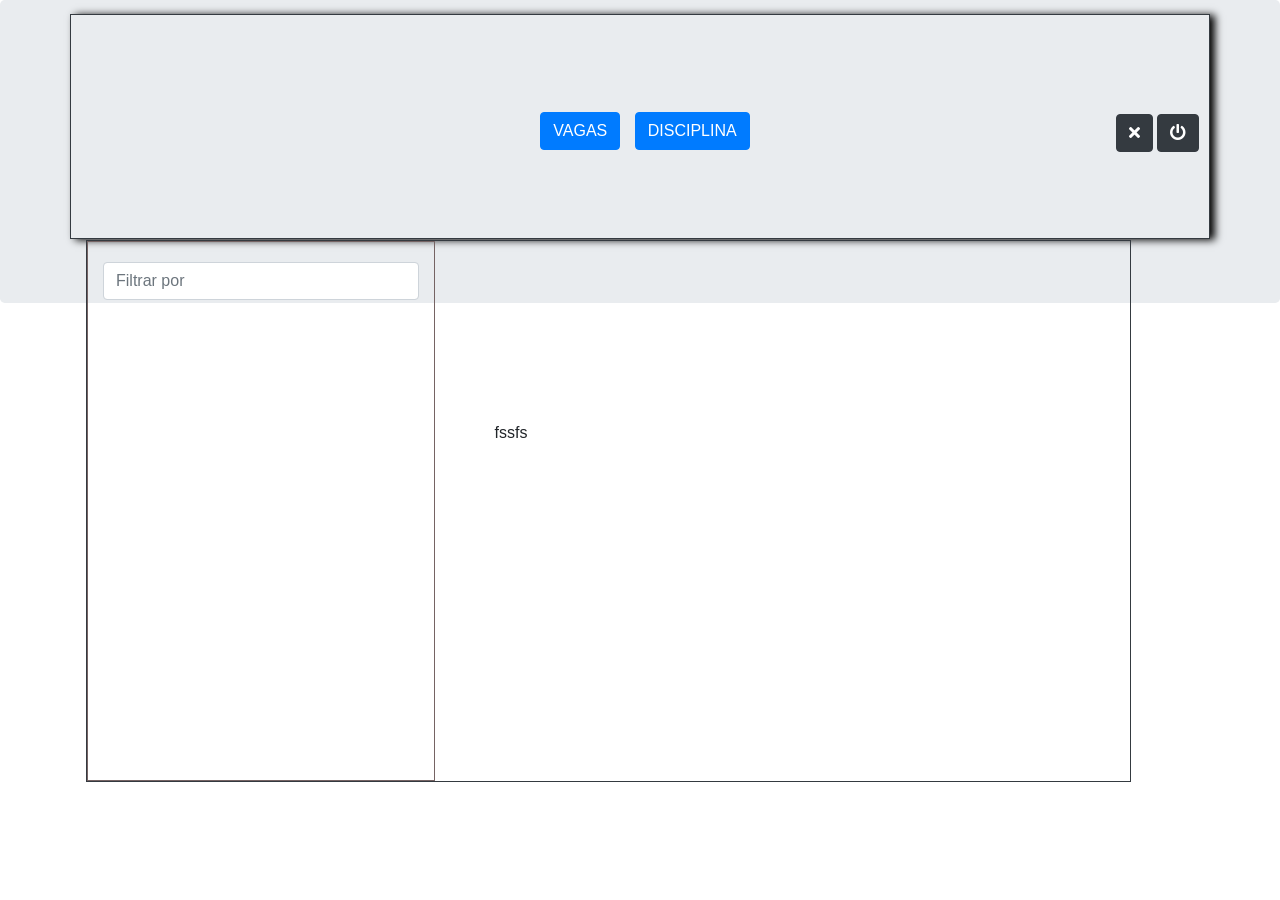
<file: Aluno_Pagina_Inicial.html>
<!DOCTYPE html>
<html lang="en">
<head>
    <meta charset="UTF-8">
    <meta http-equiv="X-UA-Compatible" content="IE=edge">
    <meta name="viewport" content="width=device-width, initial-scale=1.0">
    <title>Bem-vindo</title>
    <link rel="stylesheet" href="node_modules/bootstrap/dist/css/bootstrap.min.css" /> 
    <link rel="stylesheet" type="text/css" href="css/Aluno_Pagina_Inicial/styles.css">
    <link rel="stylesheet" href="https://use.fontawesome.com/releases/v5.3.1/css/all.css" integrity="sha384-mzrmE5qonljUremFsqc01SB46JvROS7bZs3IO2EmfFsd15uHvIt+Y8vEf7N7fWAU" crossorigin="anonymous">

</head>
<body>
    <div class="jumbotron" >
    <div class="container border border-dark">
         
        <div class="row">
          
            <div col="12" id="AlunoPagInicial">  
        
               <button type="button" class="btn btn-primary">VAGAS</button>
            
            
               <button type="button" class="btn btn-primary">DISCIPLINA</button>
             
               
            </div>  
            
        </div> 

        <div class="row float-right" id="IconeTopo">

            <div id="iconesTopo" col="12">

                <a href="Formulario_Inicial.html" class="btn btn-dark">
                    <i class="fas fa-times"></i>
                </a>

                <a href="Formulario_Inicial.html" class="btn btn-dark">
                    <i class="fas fa-power-off"></i>
                </a>
            
            </div>
        
        </div>

        <div class="row border border-dark" >
            <div class="col-4" id="secondContent">
                <input class="form-control" type="text" placeholder="Filtrar por">
            </div>

            <div class="col-8">
                <p>fssfs</p>
            </div>
        </div

    </div>

    </div>

         
     

     

   

    <script src="node_modules/jquery/dist/jquery.min.js"></script>
    <script src="node_modules/bootstrap/dist/js/bootstrap.bundle.min.js"> </script>
</body>
</html>
</file>
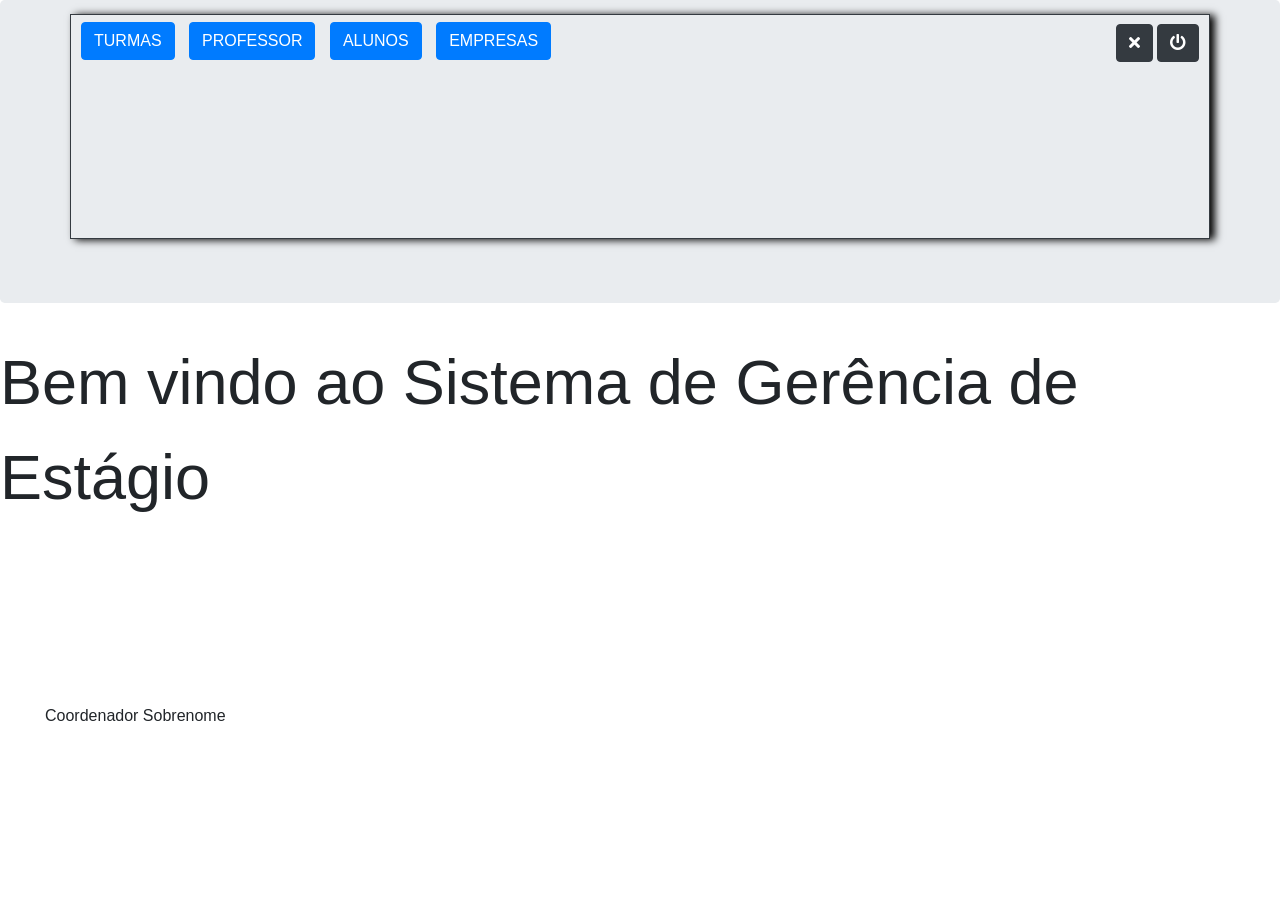
<file: Coordenador_Pagina_Inicial.html>
<!DOCTYPE html>
<html lang="en">
<head>
    <meta charset="UTF-8">
    <meta http-equiv="X-UA-Compatible" content="IE=edge">
    <meta name="viewport" content="width=device-width, initial-scale=1.0">
    <title>Bem-vindo</title>
    <link rel="stylesheet" href="node_modules/bootstrap/dist/css/bootstrap.min.css" /> 
    <link rel="stylesheet" type="text/css" href="css/Coordenador_Pagina_Inicial/styles.css">
    <link rel="stylesheet" href="https://use.fontawesome.com/releases/v5.3.1/css/all.css" integrity="sha384-mzrmE5qonljUremFsqc01SB46JvROS7bZs3IO2EmfFsd15uHvIt+Y8vEf7N7fWAU" crossorigin="anonymous">

</head>
<body>
    <div class="jumbotron" >
    <div class="container border border-dark">
         
        <div class="row">
          
            <div col="12" id="CoordPagInicial">  
        
               <button type="button" class="btn btn-primary">TURMAS</button>
            
            
               <button type="button" class="btn btn-primary">PROFESSOR</button>
            
            
                <button type="button" class="btn btn-primary">ALUNOS</button>
            
            
                <button type="button" class="btn btn-primary">EMPRESAS</button>
             
               
            </div>  
            
                

        </div> 

        <div class="row float-right" id="IconeTopo">

            <div id="iconesTopo" col="12">

                <a href="Formulario_Inicial.html" class="btn btn-dark">
                    <i class="fas fa-times"></i>
                </a>

                <a href="Formulario_Inicial.html" class="btn btn-dark">
                    <i class="fas fa-power-off"></i>
                </a>
            
            </div>
        
        </div>

    </div>

    </div>

    <div class="row">
        
        <header class="col-12">Bem vindo ao Sistema de Gerência de Estágio</header>

    </div>

    <div class="row">
        <div class="col-3">
            <p>Coordenador Sobrenome</p>
        </div>
    </div>

    <script src="node_modules/jquery/dist/jquery.min.js"></script>
    <script src="node_modules/bootstrap/dist/js/bootstrap.bundle.min.js"> </script>
</body>
</html>
</file>
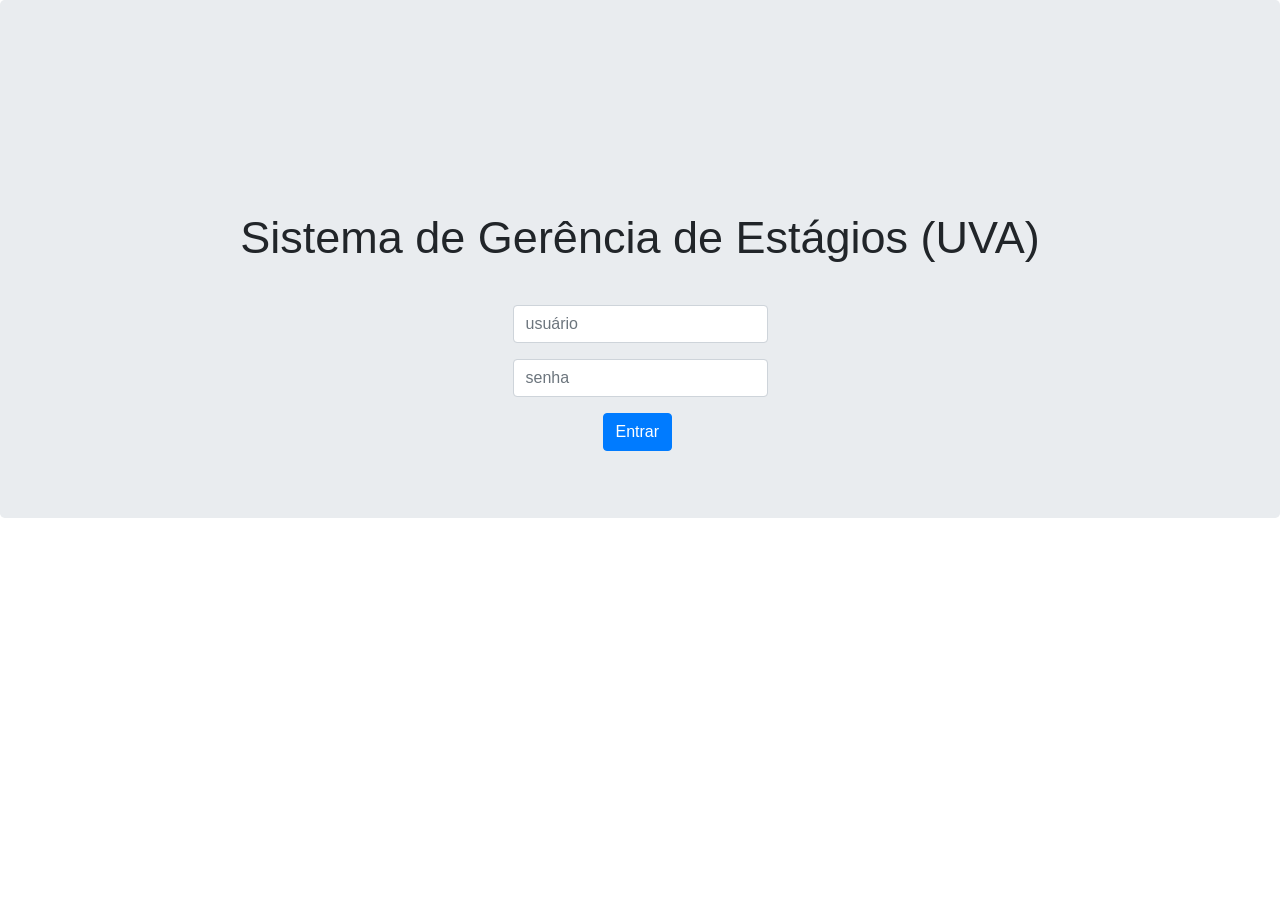
<file: Formulario_Inicial.html>
<!DOCTYPE html>
<html lang="en">
<head>
    <meta charset="UTF-8">
    <meta http-equiv="X-UA-Compatible" content="IE=edge">
    <meta name="viewport" content="width=device-width, initial-scale=1.0">
    <title>Formulário</title>
    <link rel="stylesheet" href="node_modules/bootstrap/dist/css/bootstrap.min.css" /> 
    <link rel="stylesheet" type="text/css" href="css/styles.css">

    
</head>
<body>

    <div class="jumbotron" >

    <div class="container">
         
        <div class="row">
        
            <header class="col-12">Sistema de Gerência de Estágios (UVA)</header>

        </div>

        <div class="row">
            <form class="col-3">
                <div class="mb-3">
                <input type="email" placeholder="usuário" class="form-control" id="exampleInputEmail1" aria-describedby="emailHelp">
                <div id="emailHelp" class="form-text"></div>
                </div>
                <div class="mb-3">
                <input type="password" placeholder="senha" class="form-control" id="exampleInputPassword1">
                </div>
                <button type="submit" class="btn btn-primary"><a href="internacional.html">Entrar</a></button>
            </form>
        </div>

    </div>

</div>

    <script src="node_modules/jquery/dist/jquery.min.js"></script>
    <script src="node_modules/bootstrap/dist/js/bootstrap.bundle.min.js"> </script>

</body>
</html>
</file>
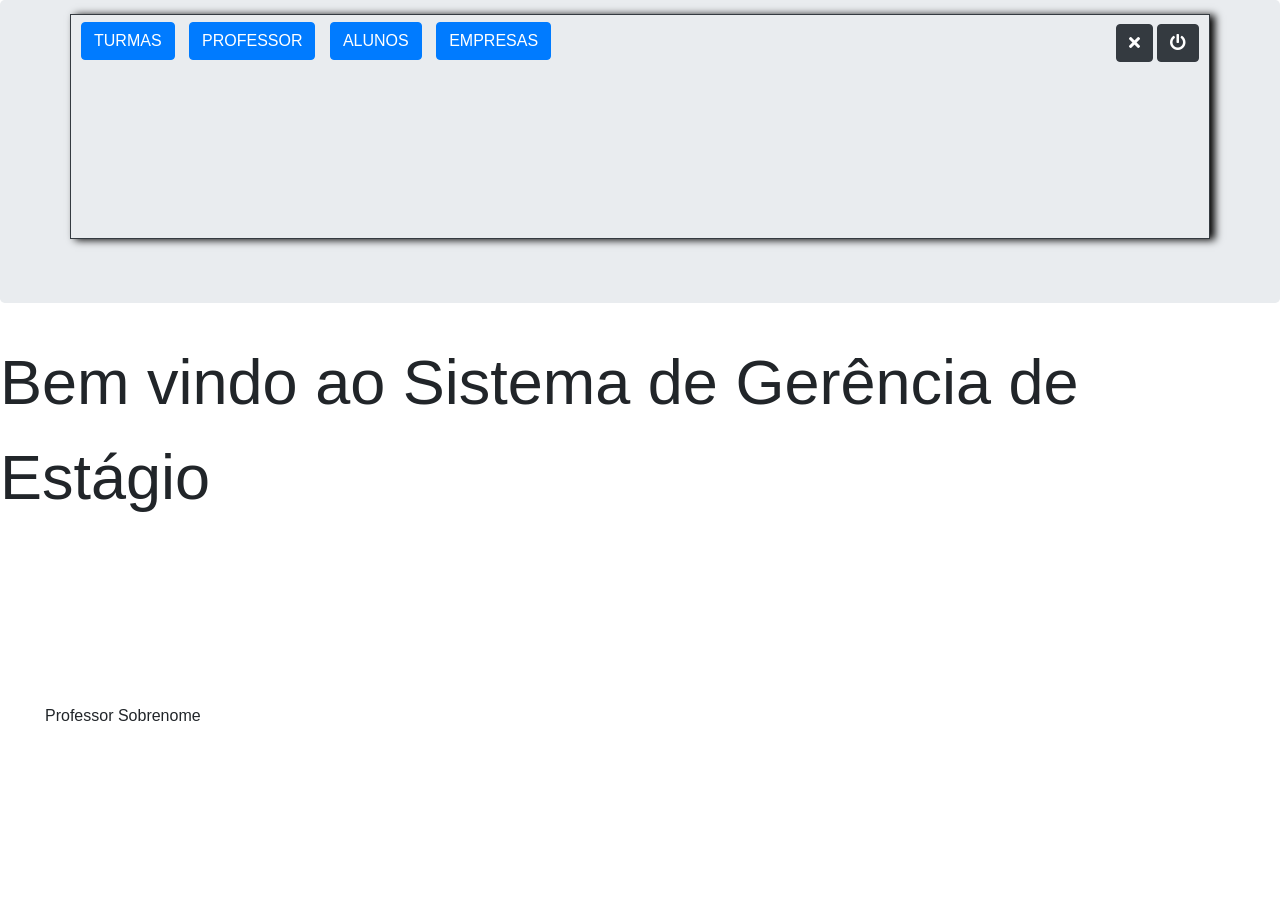
<file: Professor_Pagina_Inicial.html>
<!DOCTYPE html>
<html lang="en">
<head>
    <meta charset="UTF-8">
    <meta http-equiv="X-UA-Compatible" content="IE=edge">
    <meta name="viewport" content="width=device-width, initial-scale=1.0">
    <title>Bem-vindo</title>
    <link rel="stylesheet" href="node_modules/bootstrap/dist/css/bootstrap.min.css" /> 
    <link rel="stylesheet" type="text/css" href="css/Professor_Pagina_Inicial/styles.css">
    <link rel="stylesheet" href="https://use.fontawesome.com/releases/v5.3.1/css/all.css" integrity="sha384-mzrmE5qonljUremFsqc01SB46JvROS7bZs3IO2EmfFsd15uHvIt+Y8vEf7N7fWAU" crossorigin="anonymous">

</head>
<body>
    <div class="jumbotron" >
    <div class="container border border-dark">
         
        <div class="row">
          
            <div col="12" id="ProfPagInicial">  
        
               <button type="button" class="btn btn-primary">TURMAS</button>
            
            
               <button type="button" class="btn btn-primary">PROFESSOR</button>
            
            
                <button type="button" class="btn btn-primary">ALUNOS</button>
            
            
                <button type="button" class="btn btn-primary">EMPRESAS</button>
             
               
            </div>  
            
                

        </div> 

        <div class="row float-right" id="IconeTopo">

            <div id="iconesTopo" col="12">

                <a href="Formulario_Inicial.html" class="btn btn-dark">
                    <i class="fas fa-times"></i>
                </a>

                <a href="Formulario_Inicial.html" class="btn btn-dark">
                    <i class="fas fa-power-off"></i>
                </a>
            
            </div>
        
        </div>

    </div>

    </div>

    <div class="row">
        
        <header class="col-12">Bem vindo ao Sistema de Gerência de Estágio</header>

    </div>

    <div class="row">
        <div class="col-3">
            <p>Professor Sobrenome</p>
        </div>
    </div>

    <script src="node_modules/jquery/dist/jquery.min.js"></script>
    <script src="node_modules/bootstrap/dist/js/bootstrap.bundle.min.js"> </script>
</body>
</html>
</file>
<file: css/Aluno_Pagina_Inicial/styles.css>
.container {
    /*border: 1px solid black;*/
    height: 25vh;
    padding-top: 7px;
    margin-top: -50px;
    box-shadow: 5px 1px 8px black;
}

.row {
    justify-content: center;
}

#AlunoPagInicial button {
    margin-left: 10px;
}

#IconeTopo {
    padding-right: 10px;
}

#IconeTopo a{
    margin-top: -240px;
}

header {
    display: flex;
    justify-content: center;
    font-size: 7vh;
    display: flex;
    align-items: center;
    justify-content: center;   
}

div p {
    margin-left: 45px;
    margin-top: 180px;
}

div.row {
    margin-top: 90px;
}

#secondContent{
    border: 1px solid rgb(117, 99, 99);
    height: 60vh;
}

#secondContent input{
    margin-top: 20px;
}
</file>
<file: css/Coordenador_Pagina_Inicial/styles.css>
.container {
    /*border: 1px solid black;*/
    height: 25vh;
    padding-top: 7px;
    margin-top: -50px;
    box-shadow: 5px 1px 8px black;
}

#CoordPagInicial button {
    margin-left: 10px;
}

#IconeTopo {
    padding-right: 10px;
}

#IconeTopo a{
    margin-top: -60px;
}

header {
    display: flex;
    justify-content: center;
    font-size: 7vh;
    display: flex;
    align-items: center;
    justify-content: center;   
}

div p {
    margin-left: 45px;
    margin-top: 180px;
}
</file>
<file: css/styles.css>
/*INICIO DA TELA FORMULARIO_INICIAL*/

.jumbotron {
    height: 100%;
}

.container {
    padding-top: 140px;
}

header {
    font-size: 5vh;
    display: flex;
    align-items: center;
    justify-content: center;
    margin-bottom: 30px;
}

.row form {
    margin: 3px auto;
}

button {
    display: flex;
    margin-left: 90px;
}

button a {
    color: #FFFFFF;
    text-decoration: none;
}

button a:hover { 
    color: #FFFFFF;
    text-decoration: none;
}

/*INICIO DA TELA FORMULARIO_INICIAL*/
</file>
<file: css/Professor_Pagina_Inicial/styles.css>
.container {
    /*border: 1px solid black;*/
    height: 25vh;
    padding-top: 7px;
    margin-top: -50px;
    box-shadow: 5px 1px 8px black;
}

#ProfPagInicial button {
    margin-left: 10px;
}

#IconeTopo {
    padding-right: 10px;
}

#IconeTopo a{
    margin-top: -60px;
}

header {
    display: flex;
    justify-content: center;
    font-size: 7vh;
    display: flex;
    align-items: center;
    justify-content: center;   
}

div p {
    margin-left: 45px;
    margin-top: 180px;
}
</file>
